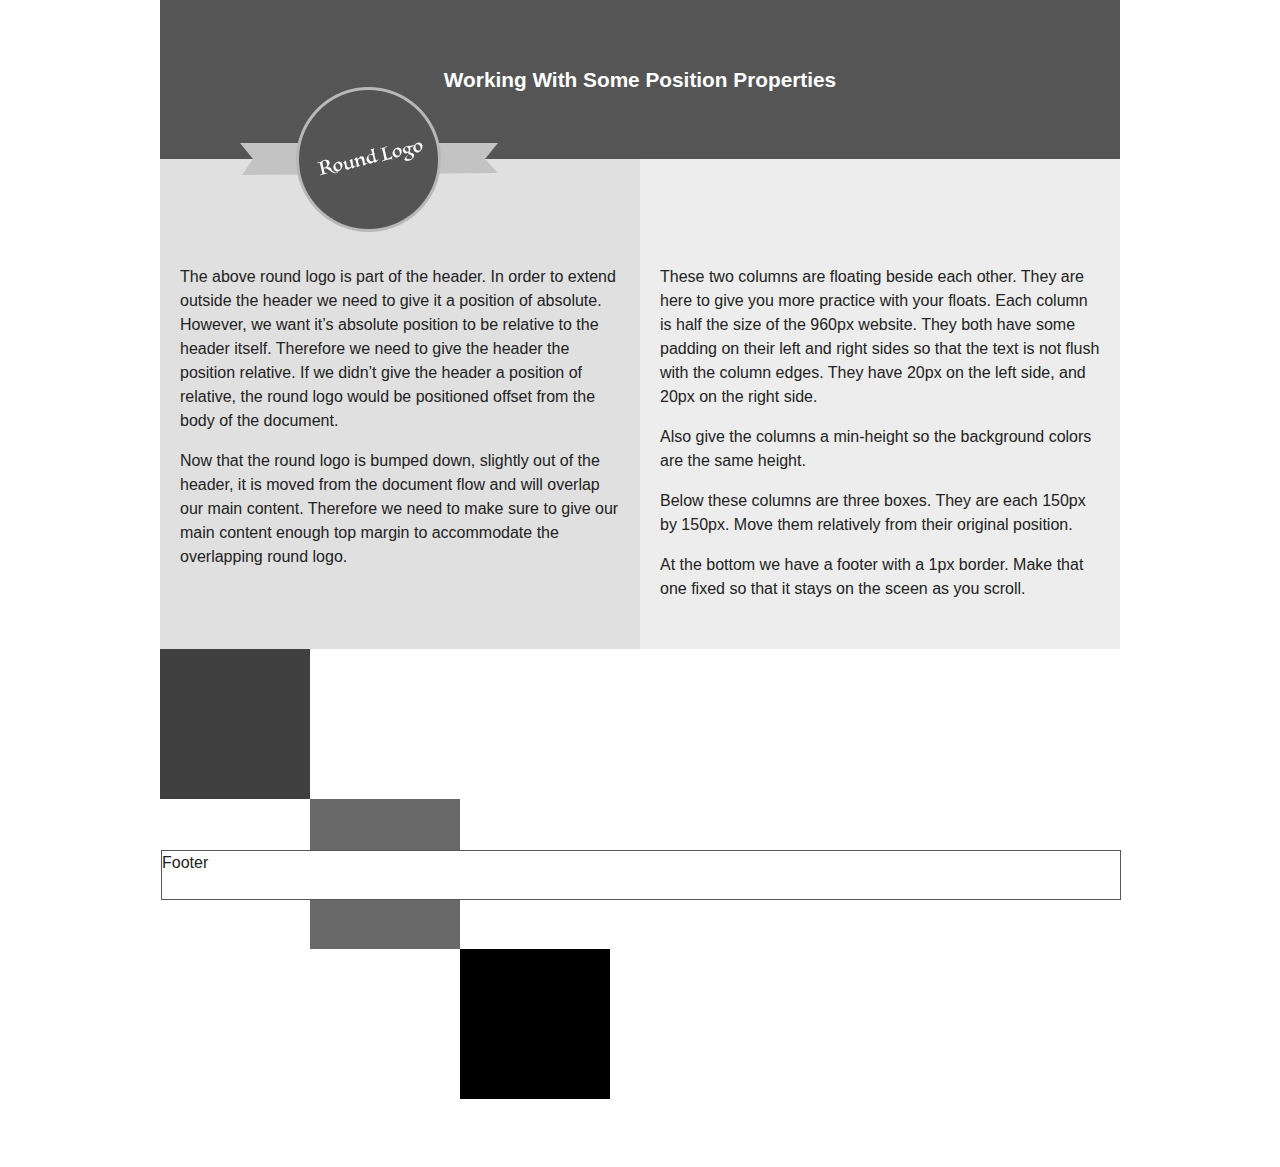
<file: positioning-exercise/index.html>
<!doctype html>
<html class="no-js" lang="">

<head>
    <meta charset="utf-8">
    <meta http-equiv="x-ua-compatible" content="ie=edge">
    <title>Positioning  Example</title>
    <meta name="viewport" content="width=device-width, initial-scale=1">
    <link rel="stylesheet" href="css/normalize.css">
    <link rel="stylesheet" href="css/main.css">
    <script src="js/vendor/modernizr-2.8.3.min.js"></script>
</head>

<body>
    <header>
        <img src="img/round-logo.png" alt="logo">
        <h1>Working With Some Position Properties</h1>
    </header>
    <section>
        <div class="columns clearfix">
            <div class="col">
                <p>The above round logo is part of the header. In order to extend outside the header we need to give it a position
                    of absolute. However, we want it’s absolute position to be relative to the header itself. Therefore we
                    need to give the header the position relative. If we didn’t give the header a position of relative, the
                    round logo would be positioned offset from the body of the document.</p>
                <p>Now that the round logo is bumped down, slightly out of the header, it is moved from the document flow and
                    will overlap our main content. Therefore we need to make sure to give our main content enough top margin
                    to accommodate the overlapping round logo. </p>
            </div>
            <div class="col">
                <p>These two columns are floating beside each other. They are here to give you more practice with your floats.
                    Each column is half the size of the 960px website. They both have some padding on their left and right
                    sides so that the text is not flush with the column edges. They have 20px on the left side, and 20px
                    on the right side.</p>
                <p>Also give the columns a min-height so the background colors are the same height.</p>
                <p>Below these columns are three boxes. They are each 150px by 150px. Move them relatively from their original
                    position.
                </p>
                <p>At the bottom we have a footer with a 1px border. Make that one fixed so that it stays on the sceen as you
                    scroll.
                </p>
            </div>
        </div>
        <!-- end columns -->
        <div class="relative-boxes">
            <div class="box-1"></div>
            <div class="box-2"></div>
            <div class="box-3"></div>
        </div>
    </section>
    <footer>Footer</footer>
</body>

</html>
</file>
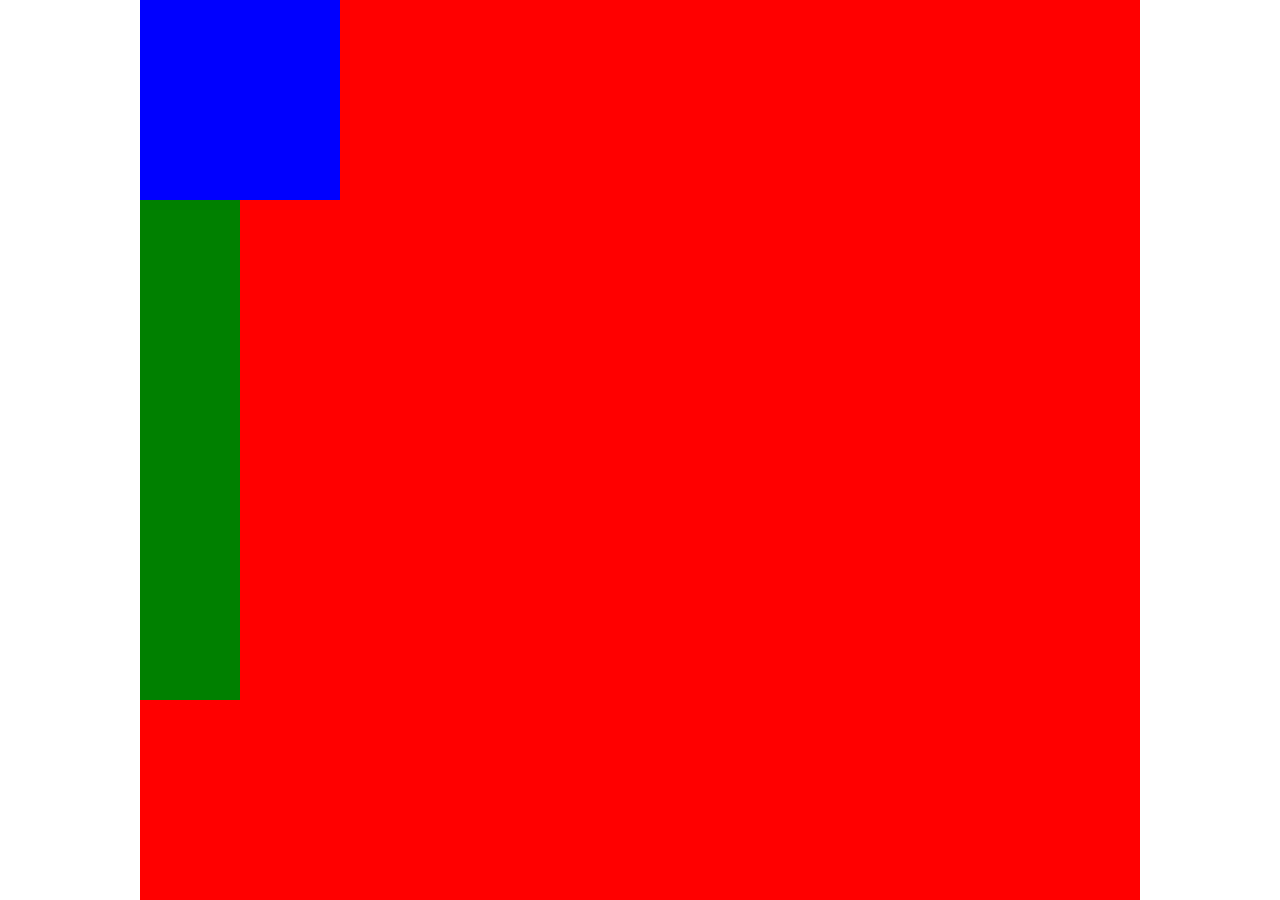
<file: position-demo/1-static.html>
<!DOCTYPE html>
<html>
<head>
	<title></title>
	<style type="text/css">
		body { margin: 0; }
		main { background-color: red; width: 1000px; margin: 0 auto; height: 100vh; }
		div	{ background-color: blue;  width: 200px; height: 200px; }
		article { background-color: green; width: 100px; height: 500px; }
	</style>
</head>
<body>
	<main>
		<div></div>
		<article></article>
	</main>
</body>
</html>
</file>
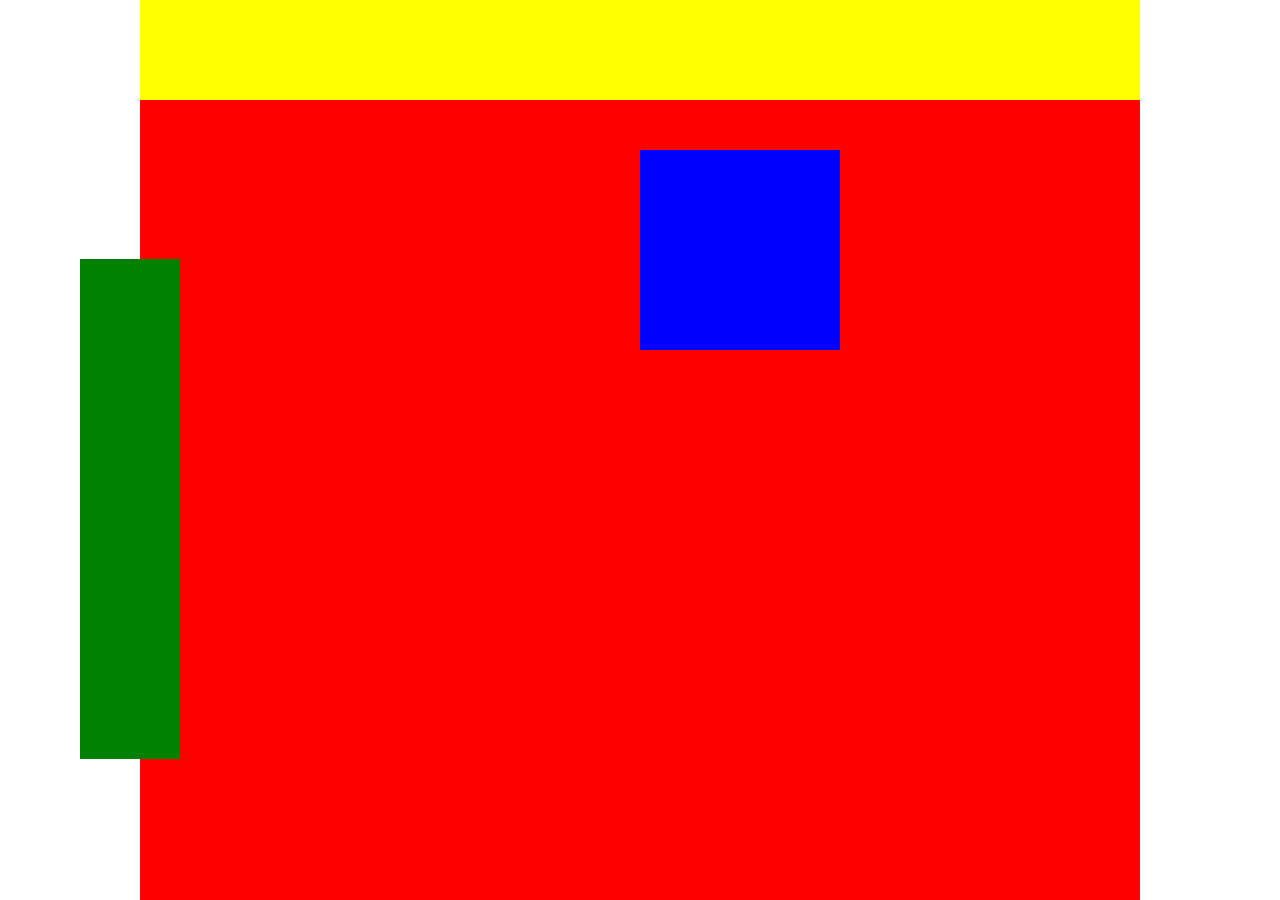
<file: position-demo/2-relative.html>
<!DOCTYPE html>
<html>
<head>
	<title></title>
	<style type="text/css">
		body { margin: 0; }
		main { background-color: red; width: 1000px; margin: 0 auto; height: 100vh; }
		div	{ background-color: blue;  width: 200px; height: 200px; }
		article { background-color: green; width: 100px; height: 500px; }
		section{background-color: yellow; height:100px;}
		div{
			position: relative;
			top: 50px;
			left: 50%;
		}
		article{
			position: relative;
			bottom: 41px;
			right: 60px;
		}


	</style>
</head>
<body>
	<main>
		<section></section>
		<div></div>
		<article></article>
	</main>
</body>
</html>
</file>
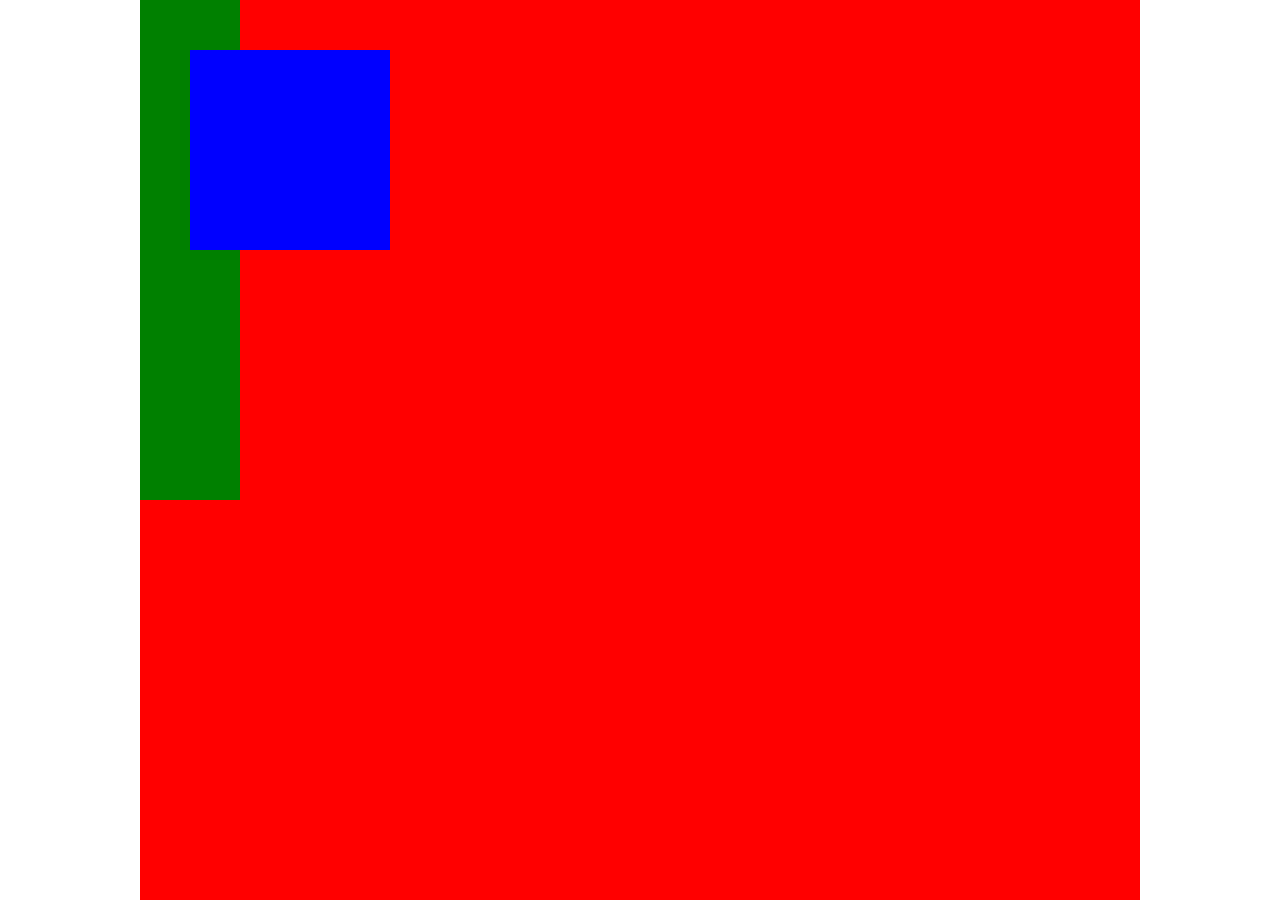
<file: position-demo/3-absolute.html>
<!DOCTYPE html>
<html>
<head>
	<title></title>
	<style type="text/css">
		body { margin: 0; }
		main { background-color: red; width: 1000px; margin: 0 auto; height: 100vh; }
		div	{ background-color: blue;  width: 200px; height: 200px; }
		article { background-color: green; width: 100px; height: 500px; }
		div{position:absolute; top: 50px; left: 50px;}
		main{position: relative;}
	</style>
</head>
<body>
	<main>
		<div></div>
		<article></article>
	</main>
</body>
</html>
</file>
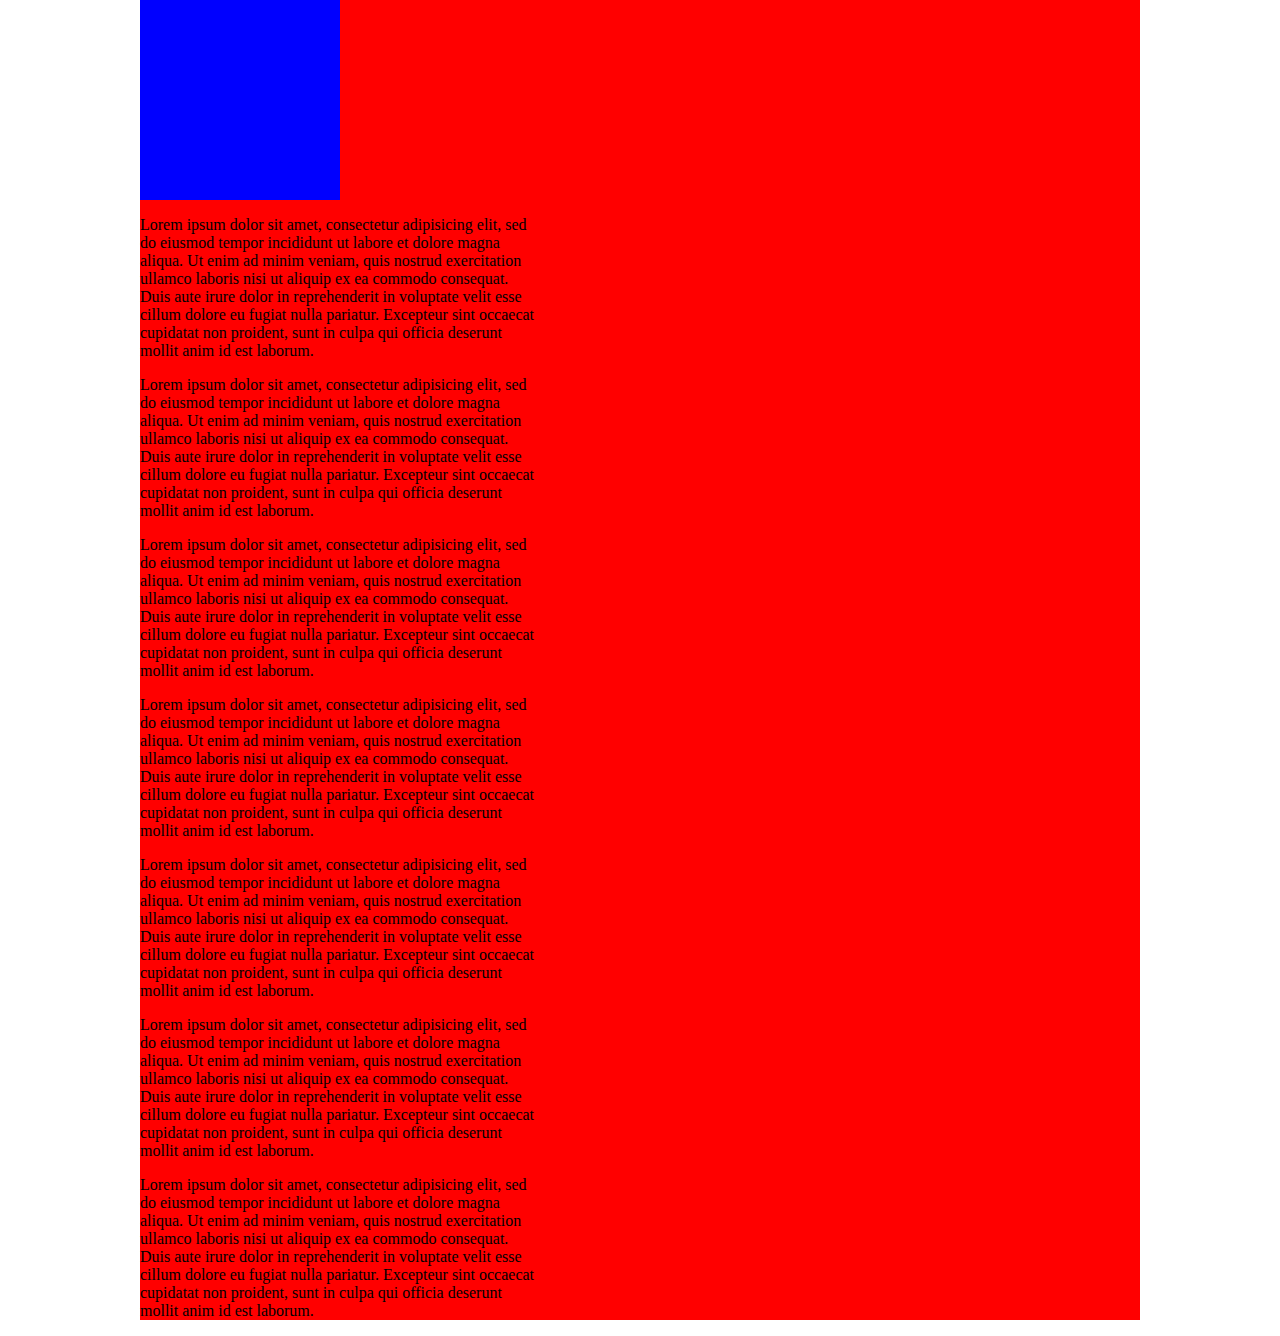
<file: position-demo/4-fixed.html>
<!DOCTYPE html>
<html>
<head>
	<title></title>
	<style type="text/css">
		body { margin: 0; }
		main { background-color: red; width: 1000px; margin: 0 auto; }
		div	{ background-color: blue;  width: 200px; height: 200px; }
		article { background-color: green; width: 100px; height: 500px; }
		section{width: 400px;}
		article{position: fixed; right:0 top:calc(50% - 530px);}
	</style>
</head>
<body>
	<main>
		<div></div>
		<section>
		<p>Lorem ipsum dolor sit amet, consectetur adipisicing elit, sed do eiusmod
		tempor incididunt ut labore et dolore magna aliqua. Ut enim ad minim veniam,
		quis nostrud exercitation ullamco laboris nisi ut aliquip ex ea commodo
		consequat. Duis aute irure dolor in reprehenderit in voluptate velit esse
		cillum dolore eu fugiat nulla pariatur. Excepteur sint occaecat cupidatat non
		proident, sunt in culpa qui officia deserunt mollit anim id est laborum.</p>
		<p>Lorem ipsum dolor sit amet, consectetur adipisicing elit, sed do eiusmod
		tempor incididunt ut labore et dolore magna aliqua. Ut enim ad minim veniam,
		quis nostrud exercitation ullamco laboris nisi ut aliquip ex ea commodo
		consequat. Duis aute irure dolor in reprehenderit in voluptate velit esse
		cillum dolore eu fugiat nulla pariatur. Excepteur sint occaecat cupidatat non
		proident, sunt in culpa qui officia deserunt mollit anim id est laborum.</p>
		<p>Lorem ipsum dolor sit amet, consectetur adipisicing elit, sed do eiusmod
		tempor incididunt ut labore et dolore magna aliqua. Ut enim ad minim veniam,
		quis nostrud exercitation ullamco laboris nisi ut aliquip ex ea commodo
		consequat. Duis aute irure dolor in reprehenderit in voluptate velit esse
		cillum dolore eu fugiat nulla pariatur. Excepteur sint occaecat cupidatat non
		proident, sunt in culpa qui officia deserunt mollit anim id est laborum.</p>
		<p>Lorem ipsum dolor sit amet, consectetur adipisicing elit, sed do eiusmod
		tempor incididunt ut labore et dolore magna aliqua. Ut enim ad minim veniam,
		quis nostrud exercitation ullamco laboris nisi ut aliquip ex ea commodo
		consequat. Duis aute irure dolor in reprehenderit in voluptate velit esse
		cillum dolore eu fugiat nulla pariatur. Excepteur sint occaecat cupidatat non
		proident, sunt in culpa qui officia deserunt mollit anim id est laborum.</p>
		<p>Lorem ipsum dolor sit amet, consectetur adipisicing elit, sed do eiusmod
		tempor incididunt ut labore et dolore magna aliqua. Ut enim ad minim veniam,
		quis nostrud exercitation ullamco laboris nisi ut aliquip ex ea commodo
		consequat. Duis aute irure dolor in reprehenderit in voluptate velit esse
		cillum dolore eu fugiat nulla pariatur. Excepteur sint occaecat cupidatat non
		proident, sunt in culpa qui officia deserunt mollit anim id est laborum.</p>
		<p>Lorem ipsum dolor sit amet, consectetur adipisicing elit, sed do eiusmod
		tempor incididunt ut labore et dolore magna aliqua. Ut enim ad minim veniam,
		quis nostrud exercitation ullamco laboris nisi ut aliquip ex ea commodo
		consequat. Duis aute irure dolor in reprehenderit in voluptate velit esse
		cillum dolore eu fugiat nulla pariatur. Excepteur sint occaecat cupidatat non
		proident, sunt in culpa qui officia deserunt mollit anim id est laborum.</p>
		<p>Lorem ipsum dolor sit amet, consectetur adipisicing elit, sed do eiusmod
		tempor incididunt ut labore et dolore magna aliqua. Ut enim ad minim veniam,
		quis nostrud exercitation ullamco laboris nisi ut aliquip ex ea commodo
		consequat. Duis aute irure dolor in reprehenderit in voluptate velit esse
		cillum dolore eu fugiat nulla pariatur. Excepteur sint occaecat cupidatat non
		proident, sunt in culpa qui officia deserunt mollit anim id est laborum.</p>
		</section>
		<article></article>
	</main>
</body>
</html>
</file>
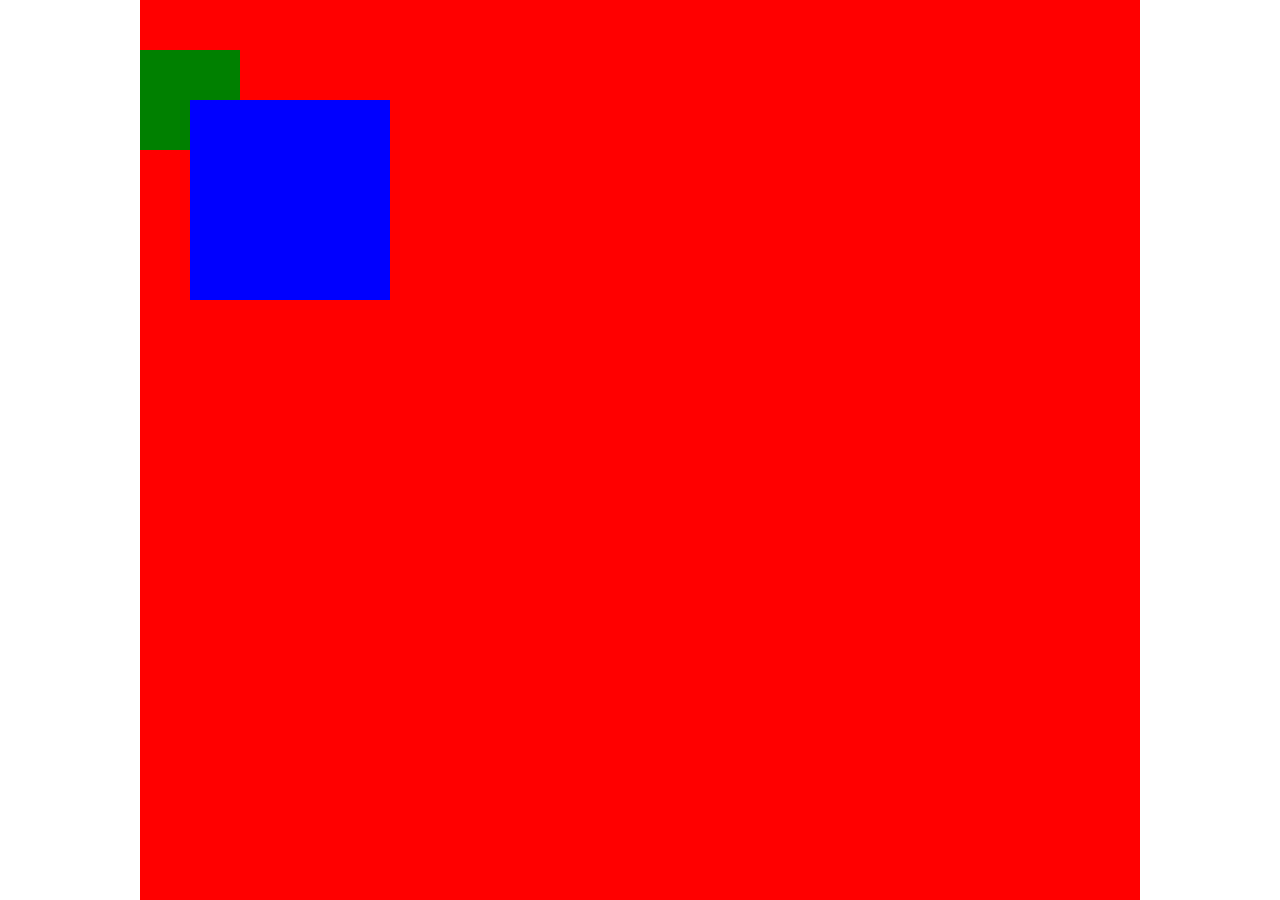
<file: position-demo/5-zindex.html>
<!DOCTYPE html>
<html>
<head>
	<title></title>
	<style type="text/css">
		body { margin: 0; }
		main { background-color: red; width: 1000px; margin: 0 auto; height: 100vh; }
		div	{ background-color: blue;  width: 200px; height: 200px; }
		article { background-color: green; width: 100px; height: 100px; }
		main{position: relative;}
		div{position:absolute;left:50px;top:100px;}
		article{position: relative; top:50px;}
		/*want the corner of the green box behind*/
div{z-index:10; }
	</style>

</head>
<body>
	<main>
		<div></div>
		<article></article>
	</main>
</body>
</html>
</file>
<file: positioning-exercise/css/main.css>
/*! HTML5 Boilerplate v5.3.0 | MIT License | https://html5boilerplate.com/ */


/*
 * What follows is the result of much research on cross-browser styling.
 * Credit left inline and big thanks to Nicolas Gallagher, Jonathan Neal,
 * Kroc Camen, and the H5BP dev community and team.
 */


/* ==========================================================================
   Base styles: opinionated defaults
   ========================================================================== */

html {
    color: #222;
    font-size: 1em;
    line-height: 1.4;
}


/*
 * Remove text-shadow in selection highlight:
 * https://twitter.com/miketaylr/status/12228805301
 *
 * These selection rule sets have to be separate.
 * Customize the background color to match your design.
 */

::-moz-selection {
    background: #b3d4fc;
    text-shadow: none;
}

::selection {
    background: #b3d4fc;
    text-shadow: none;
}


/*
 * A better looking default horizontal rule
 */

hr {
    display: block;
    height: 1px;
    border: 0;
    border-top: 1px solid #ccc;
    margin: 1em 0;
    padding: 0;
}


/*
 * Remove the gap between audio, canvas, iframes,
 * images, videos and the bottom of their containers:
 * https://github.com/h5bp/html5-boilerplate/issues/440
 */

audio,
canvas,
iframe,
img,
svg,
video {
    vertical-align: middle;
}


/*
 * Remove default fieldset styles.
 */

fieldset {
    border: 0;
    margin: 0;
    padding: 0;
}


/*
 * Allow only vertical resizing of textareas.
 */

textarea {
    resize: vertical;
}


/* ==========================================================================
   Browser Upgrade Prompt
   ========================================================================== */

.browserupgrade {
    margin: 0.2em 0;
    background: #ccc;
    color: #000;
    padding: 0.2em 0;
}


/* ==========================================================================
   Author's custom styles
   ========================================================================== */

body {
    font-family: sans-serif;
    line-height: 1.5;
}

h1 {
    font-weight: bold;
    font-size: 1.3em;
    text-align: center;
    color: #fff;
}

p {
    margin-bottom: 10px;
}

header {
    width: 960px;
    margin: 0 auto;
    padding: 50px 0;
    background-color: #555;
    position: relative;
}

header img {
position: absolute;
bottom: -72.5px;
left: 80px;
    /* ADD THE RULES POSITION THE LOGO*/
}

section {
    width: 960px;
    margin: 0 auto;
}

.col {
    width: 440px;
    min-height: 400px;
    padding: 90px 20px 0 20px;
    background-color: #e0e0e0;
    float: left;
}

.col:last-of-type {
    background-color: #ededed;
    /*change the background color of second col to see it*/
}

.box-1 {
    width: 150px;
    height: 150px;
    background-color: #3f3f3f;
}

.box-2 {
    width: 150px;
    height: 150px;
    background-color: #696969;
     position: relative;
    left: 150px;
    /* ADD THE RULES POSITION THE SECOND BOX */
}

.box-3 {
    width: 150px;
    height: 150px;
    background-color: #000;
    position: relative;
    left: 300px;
    /* ADD THE RULES POSITION THE THIRD BOX */
}

footer {
    width: 958px;
    height: 48px;
    border: 1px solid #555;
    margin: 0 auto;
    background-color: #fff;
    position: fixed;
    bottom: 0;
    left: calc(50% - (958px / 2))
    /* ADD THE RULES POSITION THE FOOTER */
    /* 
    because it's relaitve to the viewport, to horizontally center the 
    footer position it from the left 50% and give it a negative margin
    of half of it's width
    */
}
section{padding-bottom: 68px;}


/* ==========================================================================
   Helper classes
   ========================================================================== */


/*
 * Hide visually and from screen readers
 */

.hidden {
    display: none !important;
}


/*
 * Hide only visually, but have it available for screen readers:
 * http://snook.ca/archives/html_and_css/hiding-content-for-accessibility
 */

.visuallyhidden {
    border: 0;
    clip: rect(0 0 0 0);
    height: 1px;
    margin: -1px;
    overflow: hidden;
    padding: 0;
    position: absolute;
    width: 1px;
}


/*
 * Extends the .visuallyhidden class to allow the element
 * to be focusable when navigated to via the keyboard:
 * https://www.drupal.org/node/897638
 */

.visuallyhidden.focusable:active,
.visuallyhidden.focusable:focus {
    clip: auto;
    height: auto;
    margin: 0;
    overflow: visible;
    position: static;
    width: auto;
}


/*
 * Hide visually and from screen readers, but maintain layout
 */

.invisible {
    visibility: hidden;
}


/*
 * Clearfix: contain floats
 *
 * For modern browsers
 * 1. The space content is one way to avoid an Opera bug when the
 *    `contenteditable` attribute is included anywhere else in the document.
 *    Otherwise it causes space to appear at the top and bottom of elements
 *    that receive the `clearfix` class.
 * 2. The use of `table` rather than `block` is only necessary if using
 *    `:before` to contain the top-margins of child elements.
 */

.clearfix:before,
.clearfix:after {
    content: " ";
    /* 1 */
    display: table;
    /* 2 */
}

.clearfix:after {
    clear: both;
}


/* ==========================================================================
   EXAMPLE Media Queries for Responsive Design.
   These examples override the primary ('mobile first') styles.
   Modify as content requires.
   ========================================================================== */

@media only screen and (min-width: 35em) {
    /* Style adjustments for viewports that meet the condition */
}

@media print,
(-webkit-min-device-pixel-ratio: 1.25),
(min-resolution: 1.25dppx),
(min-resolution: 120dpi) {
    /* Style adjustments for high resolution devices */
}


/* ==========================================================================
   Print styles.
   Inlined to avoid the additional HTTP request:
   http://www.phpied.com/delay-loading-your-print-css/
   ========================================================================== */

@media print {
    *,
    *:before,
    *:after,
    *:first-letter,
    *:first-line {
        background: transparent !important;
        color: #000 !important;
        /* Black prints faster:
                                   http://www.sanbeiji.com/archives/953 */
        box-shadow: none !important;
        text-shadow: none !important;
    }
    a,
    a:visited {
        text-decoration: underline;
    }
    a[href]:after {
        content: " (" attr(href) ")";
    }
    abbr[title]:after {
        content: " (" attr(title) ")";
    }
    /*
     * Don't show links that are fragment identifiers,
     * or use the `javascript:` pseudo protocol
     */
    a[href^="#"]:after,
    a[href^="javascript:"]:after {
        content: "";
    }
    pre,
    blockquote {
        border: 1px solid #999;
        page-break-inside: avoid;
    }
    /*
     * Printing Tables:
     * http://css-discuss.incutio.com/wiki/Printing_Tables
     */
    thead {
        display: table-header-group;
    }
    tr,
    img {
        page-break-inside: avoid;
    }
    img {
        max-width: 100% !important;
    }
    p,
    h2,
    h3 {
        orphans: 3;
        widows: 3;
    }
    h2,
    h3 {
        page-break-after: avoid;
    }
}
</file>
